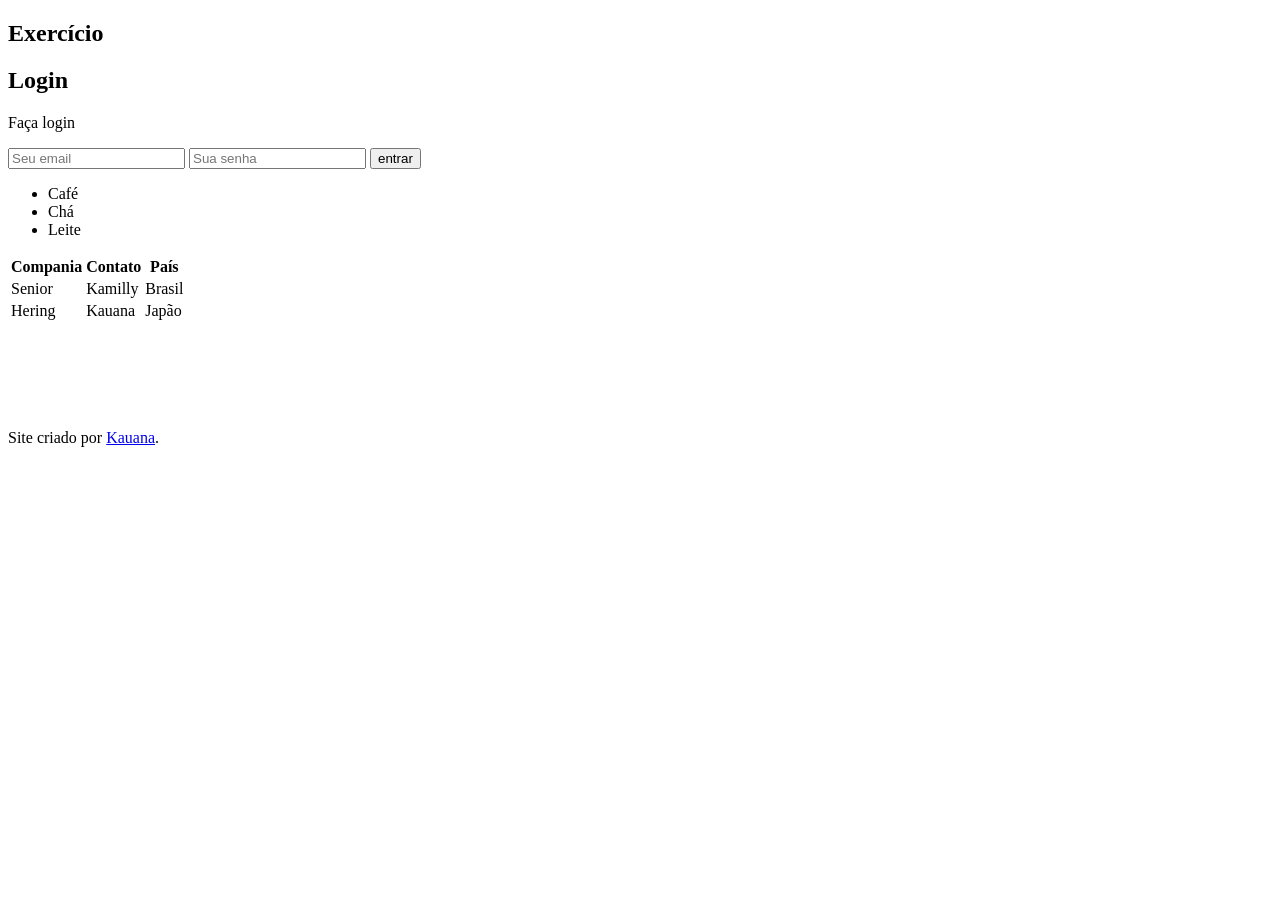
<file: exercicio01/index.html>
<!DOCTYPE html>
<html lang="pt-br">

<head>
    <meta charset="UTF-8">
    <meta name="viewport" content="width=device-width, initial-scale=1.0">
    <title>Formulário</title>
</head>

<body>
    <main>
        <header>
            <h2>Exercício</h2>
        </header>
        <section>
            <div>
                <h1>Login</h1>
                <p>Faça login</p>
            </div>
            <form action="login.php" method="post" autocomplete="on">
                <input type="email" name="login" placeholder="Seu email" autocomplete="email">
                <input type="password" name="senha" placeholder="Sua senha" required minlength="8" maxlength="20">
                <input type="submit" value="entrar">
            </form>
        </section>

        <section>
            <ul>
                <li>Café</li>
                <li>Chá</li>
                <li>Leite</li>
            </ul>
        </section>

        <section>
            <table>
                <tr>
                    <th>Compania</th>
                    <th>Contato</th>
                    <th>País</th>
                </tr>
                <tr>
                    <td>Senior</td>
                    <td>Kamilly</td>
                    <td>Brasil</td>
                </tr>
                <tr>
                    <td>Hering</td>
                    <td>Kauana</td>
                    <td>Japão</td>
                </tr>
            </table>
        </section>
    </main>
    <br>
    <br>
    <br>
    <br>
    <br>
    <footer>
        <p>Site criado por <a href="https://github.com/Kamiko-Hyakume" target="_blank">Kauana</a>.</p>
    </footer>
</body>

</html>
</file>
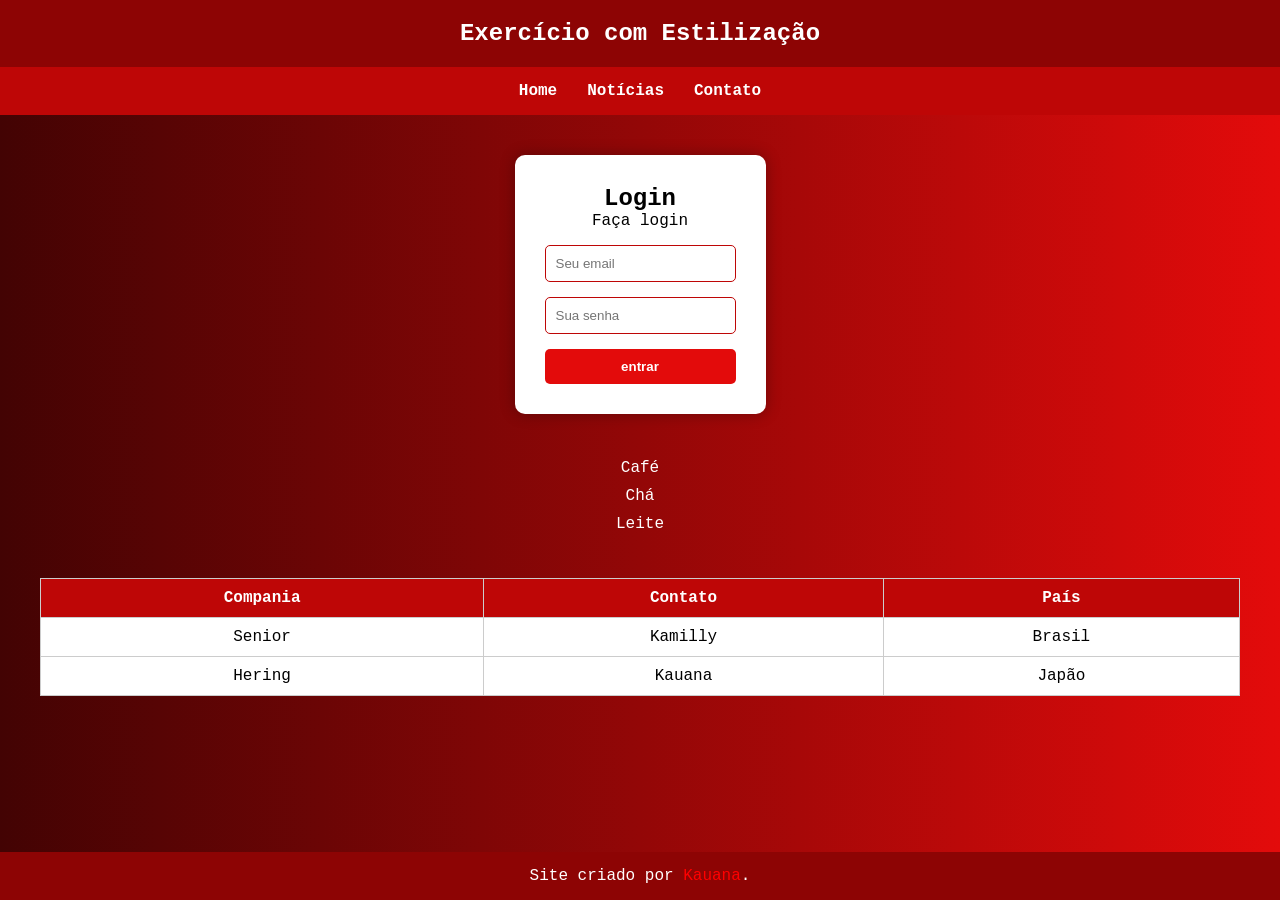
<file: exercicio02/index.html>
<!DOCTYPE html>
<html lang="pt-br">
<head>
    <meta charset="UTF-8">
    <meta name="viewport" content="width=device-width, initial-scale=1.0">
    <link rel="stylesheet" href="style/style.css">
    <title>Estilização</title>
</head>
<body>
      <header>
            <h2>Exercício com Estilização</h2>
        </header>
        <nav>
            <a href="#">Home</a>
            <a href="#">Notícias</a>
            <a href="#">Contato</a>
        </nav>
    <main>
        
        <section class="borda">
            <div>
                <h1>Login</h1>
                <p>Faça login</p>
            </div>
            <form action="login.php" method="post" autocomplete="on">
                <input type="email" name="login" placeholder="Seu email" autocomplete="email">
                <input type="password" name="senha" placeholder="Sua senha" required minlength="8" maxlength="20">
                <input type="submit" value="entrar">
            </form>
        </section>

        <section>
            <ul>
                <li>Café</li>
                <li>Chá</li>
                <li>Leite</li>
            </ul>
        </section>

        <section>
            <table>
                <tr>
                    <th>Compania</th>
                    <th>Contato</th>
                    <th>País</th>
                </tr>
                <tr>
                    <td>Senior</td>
                    <td>Kamilly</td>
                    <td>Brasil</td>
                </tr>
                <tr>
                    <td>Hering</td>
                    <td>Kauana</td>
                    <td>Japão</td>
                </tr>
            </table>
        </section>
    </main>
    <footer>
        <p>Site criado por <a href="https://github.com/Kamiko-Hyakume" target="_blank">Kauana</a>.</p>
    </footer>
</body>

</html>
</file>
<file: exercicio02/style/style.css>
:root {
    --cor0: rgb(67, 3, 3);
    --cor1: rgb(141, 4, 4);
    --cor2: rgb(190, 6, 6);
    --cor3: rgb(227, 11, 11);
    --cor4: rgb(249, 6, 6);
    --cor5: rgb(255, 0, 0);
}

* {
    margin: 0;
    padding: 0;
    box-sizing: border-box;
}

body {
    min-height: 100vh;
    display: flex;
    flex-direction: column;
    font-family: 'Courier New', Courier, monospace;
    background: linear-gradient(to right, var(--cor0), var(--cor3));
    color: white;
}

header {
    background-color: var(--cor1);
    padding: 20px;
    text-align: center;
}

nav {
    background-color: var(--cor2);
    display: flex;
    justify-content: center;
    gap: 30px;
    padding: 15px;
}

nav a {
    text-decoration: none;
    color: white;
    font-weight: bold;
    transition: 0.3s;
}

nav a:hover {
    color: var(--cor5);
}

main {
    flex: 1;
    padding: 40px;
    display: flex;
    flex-direction: column;
    gap: 40px;
}

.borda {
    background-color: white;
    color: black;
    border-radius: 10px;
    padding: 30px;
    max-width: 400px;
    margin: 0 auto;
    text-align: center;
    box-shadow: 0 0 15px rgba(0,0,0,0.3);
}

form {
    display: flex;
    flex-direction: column;
    gap: 15px;
    margin-top: 15px;
}

input {
    padding: 10px;
    border-radius: 5px;
    border: 1px solid var(--cor2);
}

input[type="submit"] {
    background-color: var(--cor3);
    color: white;
    border: none;
    cursor: pointer;
    font-weight: bold;
    transition: 0.3s;
}

input[type="submit"]:hover {
    background-color: var(--cor5);
}

ul {
    list-style: none;
    text-align: center;
}

ul li {
    padding: 5px;
}

table {
    width: 100%;
    border-collapse: collapse;
    background-color: white;
    color: black;
}

th {
    background-color: var(--cor2);
    color: white;
}

th, td {
    padding: 10px;
    border: 1px solid #ccc;
    text-align: center;
}

footer {
    background-color: var(--cor1);
    text-align: center;
    padding: 15px;
}

footer a {
    color: var(--cor5);
    text-decoration: none;
}
</file>
